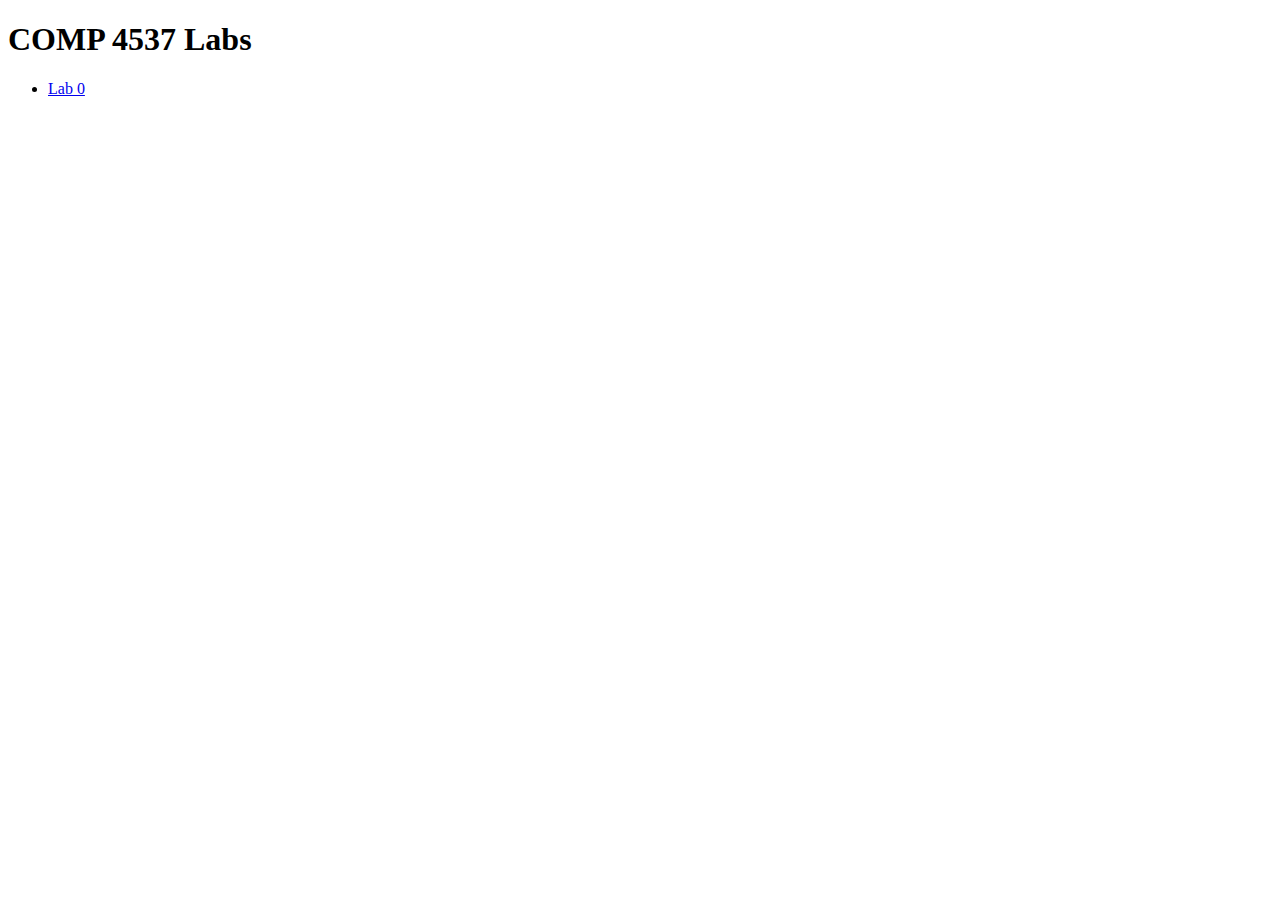
<file: index.html>
<!DOCTYPE html>
<html lang="en">
<head>
    <meta charset="UTF-8">
    <meta name="viewport" content="width=device-width, initial-scale=1.0">
    <title>Document</title>
</head>
<body>
    <h1>COMP 4537 Labs</h1>
    <ul>
        <li>
            <a href="./COMP4537/labs/0/index.html">Lab 0</a>
        </li>
    </ul>
    
</body>
</file>
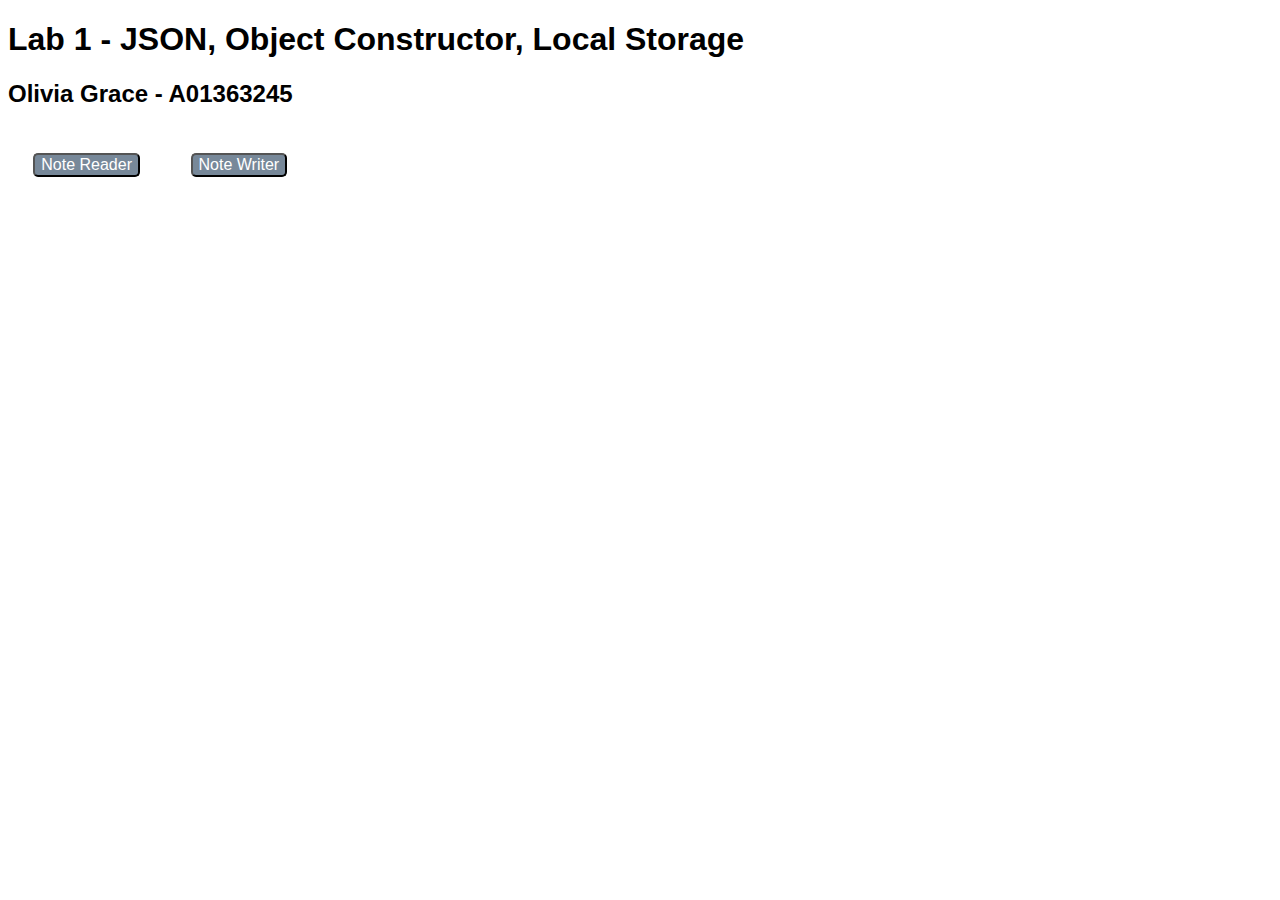
<file: COMP4537/labs/1/index.html>
<!DOCTYPE html>
<html lang="en">
<head>
    <meta charset="UTF-8">
    <meta name="viewport" content="width=device-width, initial-scale=1.0">
    <title>Olivia Grace - Lab 0</title>
    <link rel="stylesheet" href="./css/style.css">   

    <script src="./js/constants.js" defer></script>
    <script src="./js/button.js" defer></script>
    <script src="./lang/messages/en/user.js" defer></script>
    <script src="./js/index.js" defer></script>
</head>
<body>

</body>
</html>
</file>
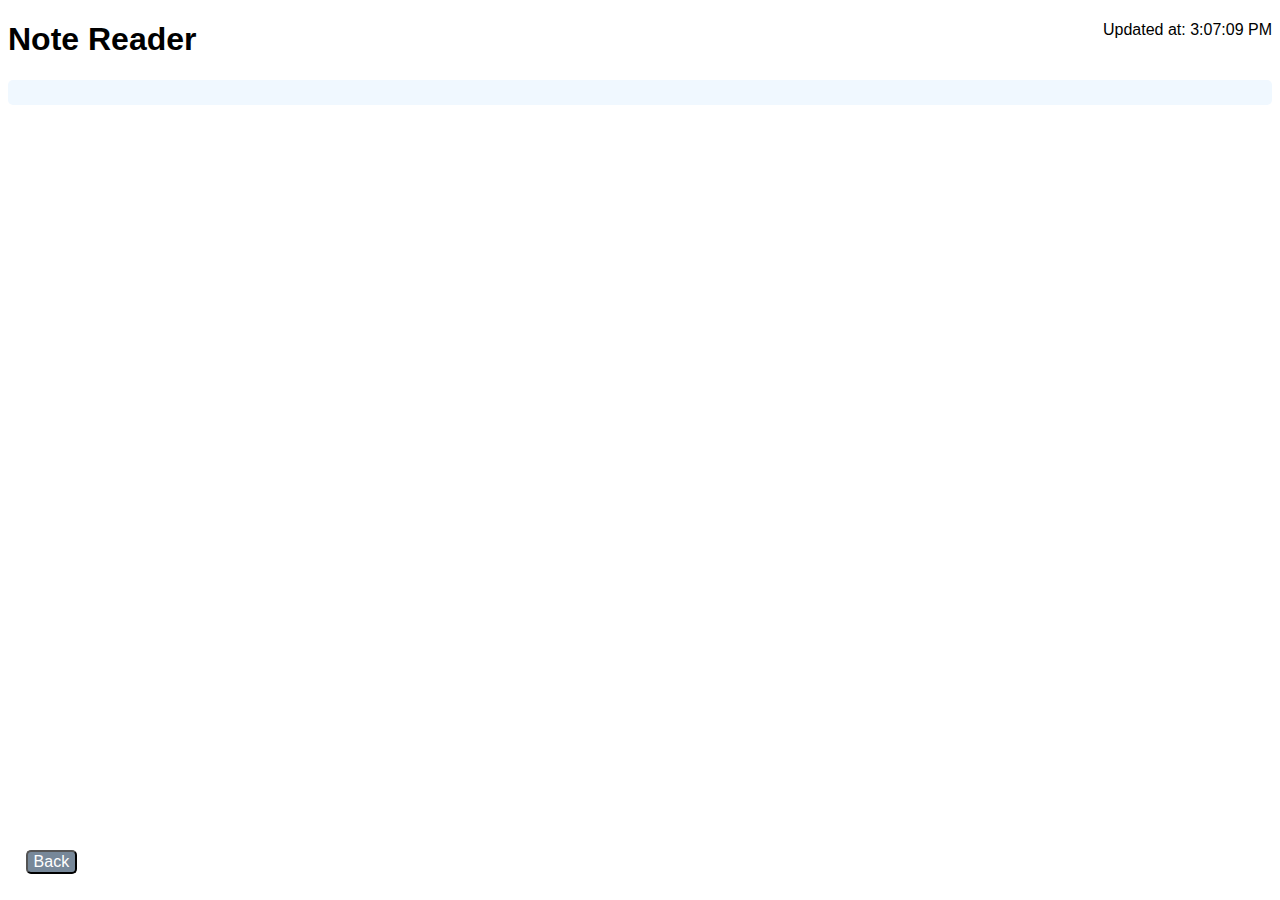
<file: COMP4537/labs/1/reader.html>
<!DOCTYPE html>
<html lang="en">
<head>
    <meta charset="UTF-8">
    <meta name="viewport" content="width=device-width, initial-scale=1.0">
    <title>Olivia Grace - Lab 1</title>
    <link rel="stylesheet" href="./css/style.css">   

    <script src="./js/constants.js" defer></script>
    <script src="./js/button.js" defer></script>
    <script src="./js/note.js" defer></script>
    <script src="./lang/messages/en/user.js" defer></script>
    <script src="./js/reader.js" defer></script>
</head>
<body>

</body>
</html>
</file>
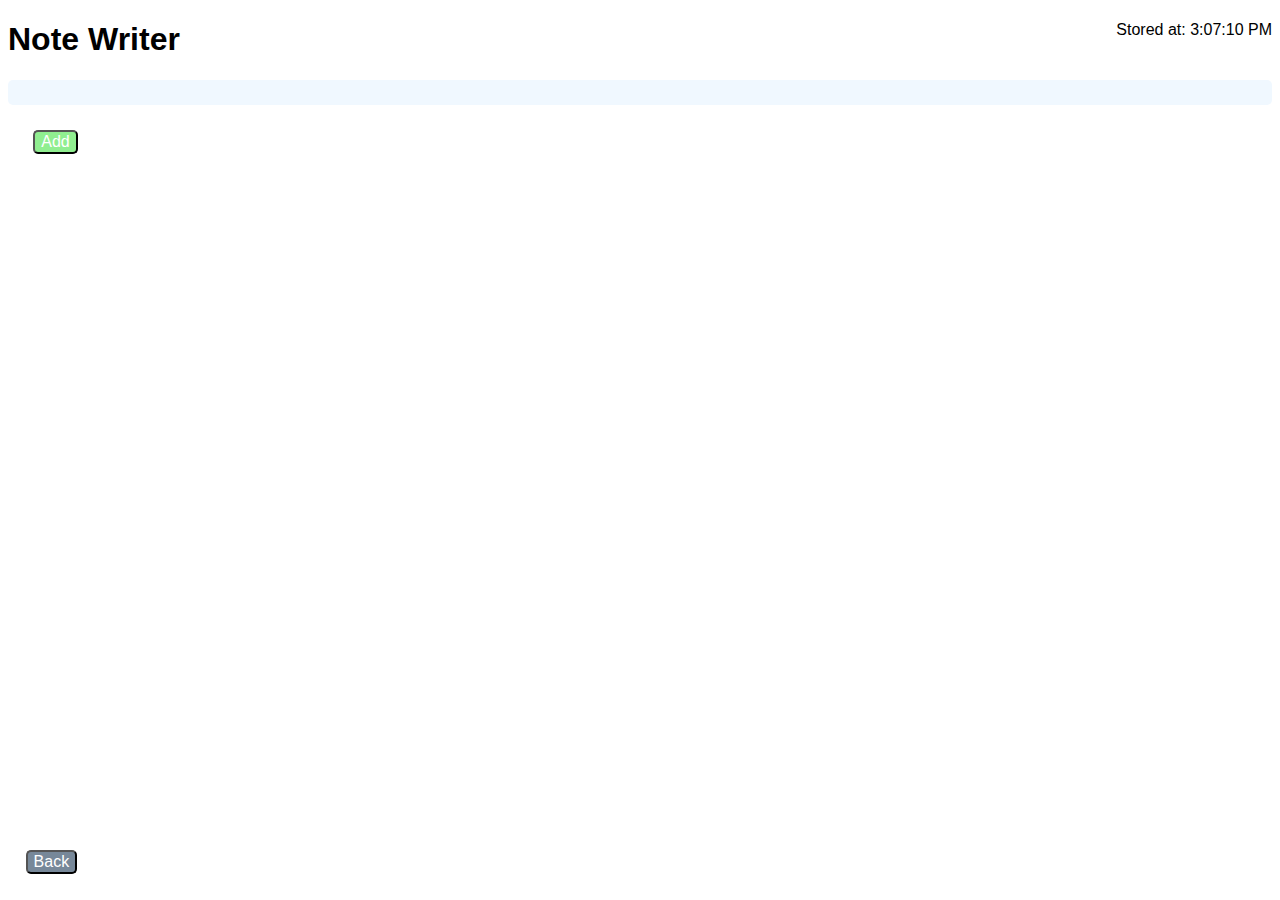
<file: COMP4537/labs/1/writer.html>
<!DOCTYPE html>
<html lang="en">
<head>
    <meta charset="UTF-8">
    <meta name="viewport" content="width=device-width, initial-scale=1.0">
    <title>Olivia Grace - Lab 0</title>
    <link rel="stylesheet" href="./css/style.css">   

    <script src="./js/constants.js" defer></script>
    <script src="./js/button.js" defer></script>
    <script src="./js/note.js" defer></script>
    <script src="./lang/messages/en/user.js" defer></script>
    <script src="./js/writer.js" defer></script>
</head>
<body>

</body>
</html>
</file>
<file: COMP4537/labs/1/css/style.css>
h1, h2{
    font-family: Arial, Helvetica, sans-serif;
}

.remove-button{
    background-color: salmon;
    color: white;
    font-size: 1em;
    border-radius: 5px;
    margin: 1%;
}

.add-button{
    background-color: lightgreen;
    color: white;
    font-size: 1em;
    border-radius: 5px;
    margin: 2%;
}

.page-button{
    background-color: lightslategray;
    color: white;
    font-size: 1em;
    border-radius: 5px;
    margin: 2%;
}

.bottom-left{
  position: fixed;
  bottom: 0;
  left: 0;
}

.update-label{
    float: right;
    font-family: Arial, Helvetica, sans-serif;
}

.note-text{
    font-family: Arial, Helvetica, sans-serif;
    font-size: 1em;
    width: 50%;
    border-radius: 5px;
    padding: 1%;
    margin: 2%;
    background-color: white;
    field-sizing: content;
}

.note-display{
    background-color: aliceblue;
    padding: 1%;
    border-radius: 5px;
    overflow-y: scroll;
    max-height: 70vh;
}

.note-container{
    align-items: center;
    display: flex;
}
</file>
